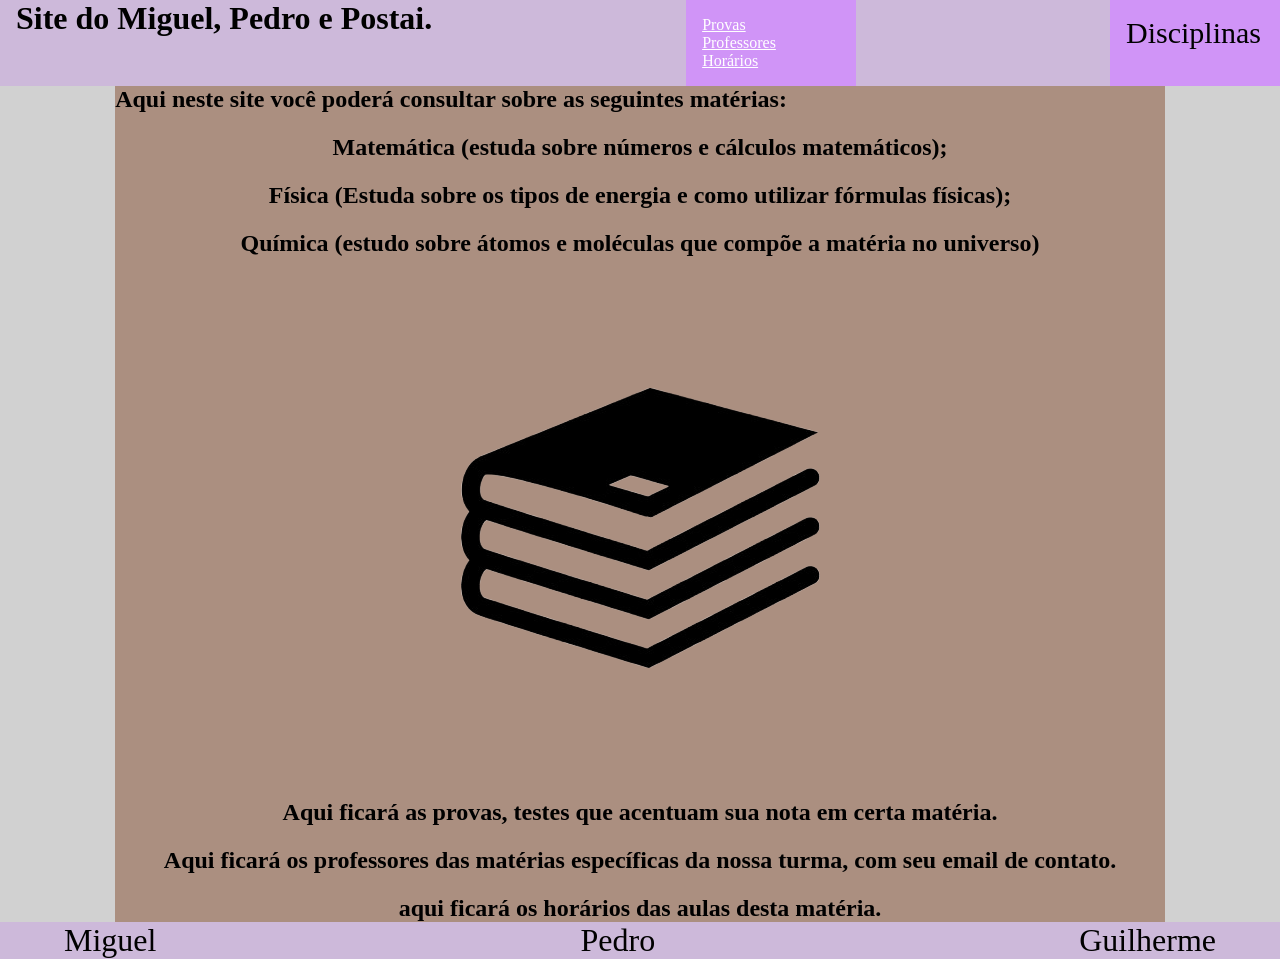
<file: Trabalho-Miguel-Postai-e-Pedro-main/SitePrincipal/index.html>
<!DOCTYPE html>
<html lang="pt-br">

<head>
  <meta charset="UTF-8" />
  <meta name="viewport" content="width=device-width, initial-scale=1.0" />
  <title>posmigdrostai</title>
  <link rel="stylesheet" href="style.css" />
</head>

<body>
  <header class="cabecalho">
    <h1 class="tituloSite">Site do Miguel, Pedro e Postai.</h1>

    <nav class="navegacaointerna">
      <ul class="assuntosinternos">
        <li><a href="#provas">Provas</a></li>
        <li><a href="#professores">Professores</a></li>
        <li><a href="#horarios">Horários</a></li>
      </ul>
    </nav>

    <nav>
      <div class="menu-hamburguer" id="hamburguer">
        Disciplinas
      </div>
      <ul class="menu" id="menu">
        <li><a href="SiteMatematica/index.html">Matemática</a></li>
        <li><a href="SiteFisica/index.html">Física</a></li>
        <li><a href="SiteQuimica/index.html">Química</a></li>
      </ul>

      <script src="script.js"></script>
  </header>

  <section class="corpoprincipal">
    <h1 class="textoprincipal">Aqui neste site você poderá consultar sobre as seguintes matérias:</h1>
    <h2>
      <p>Matemática (estuda sobre números e cálculos matemáticos);</p>
      <p>Física (Estuda sobre os tipos de energia e como utilizar fórmulas físicas);</p>
      <p>Química (estudo sobre átomos e moléculas que compõe a matéria no universo)</p>
    </h2>

    <div class="ImagemDecorativa">
      <div class="bodyImage">
        <img src="images/placeholderimage.png" alt="ImagemPlaceholder">
      </div>
    </div>
    <h2>
      <div class="explicacaoprovas" id="provas">
        <p>
          Aqui ficará as provas, testes que acentuam sua nota em certa matéria.
        </p>
      </div>


      <div class="explicacaoprofessores" id="professores">
        <p>
          Aqui ficará os professores das matérias específicas da nossa turma, com seu email de contato.
        </p>
      </div>

      <div class="explicacaohorario" id="horarios">
        <p class="textohorarios">
          aqui ficará os horários das aulas desta matéria.
        </p>
      </div>
    </h2>
  </section>

  <footer class="rodape">
    <a href="mailto:x.miguel@escola.pr.gov.br" class="">Miguel</a>
    <a href="mailto:pedro.paiva.maciel@escola.pr.gov.br">Pedro</a>
    <a href="mailto:guilherme.postai@escola.pr.gov.br" class="">Guilherme</a>
  </footer>

</body>

</html>
</file>
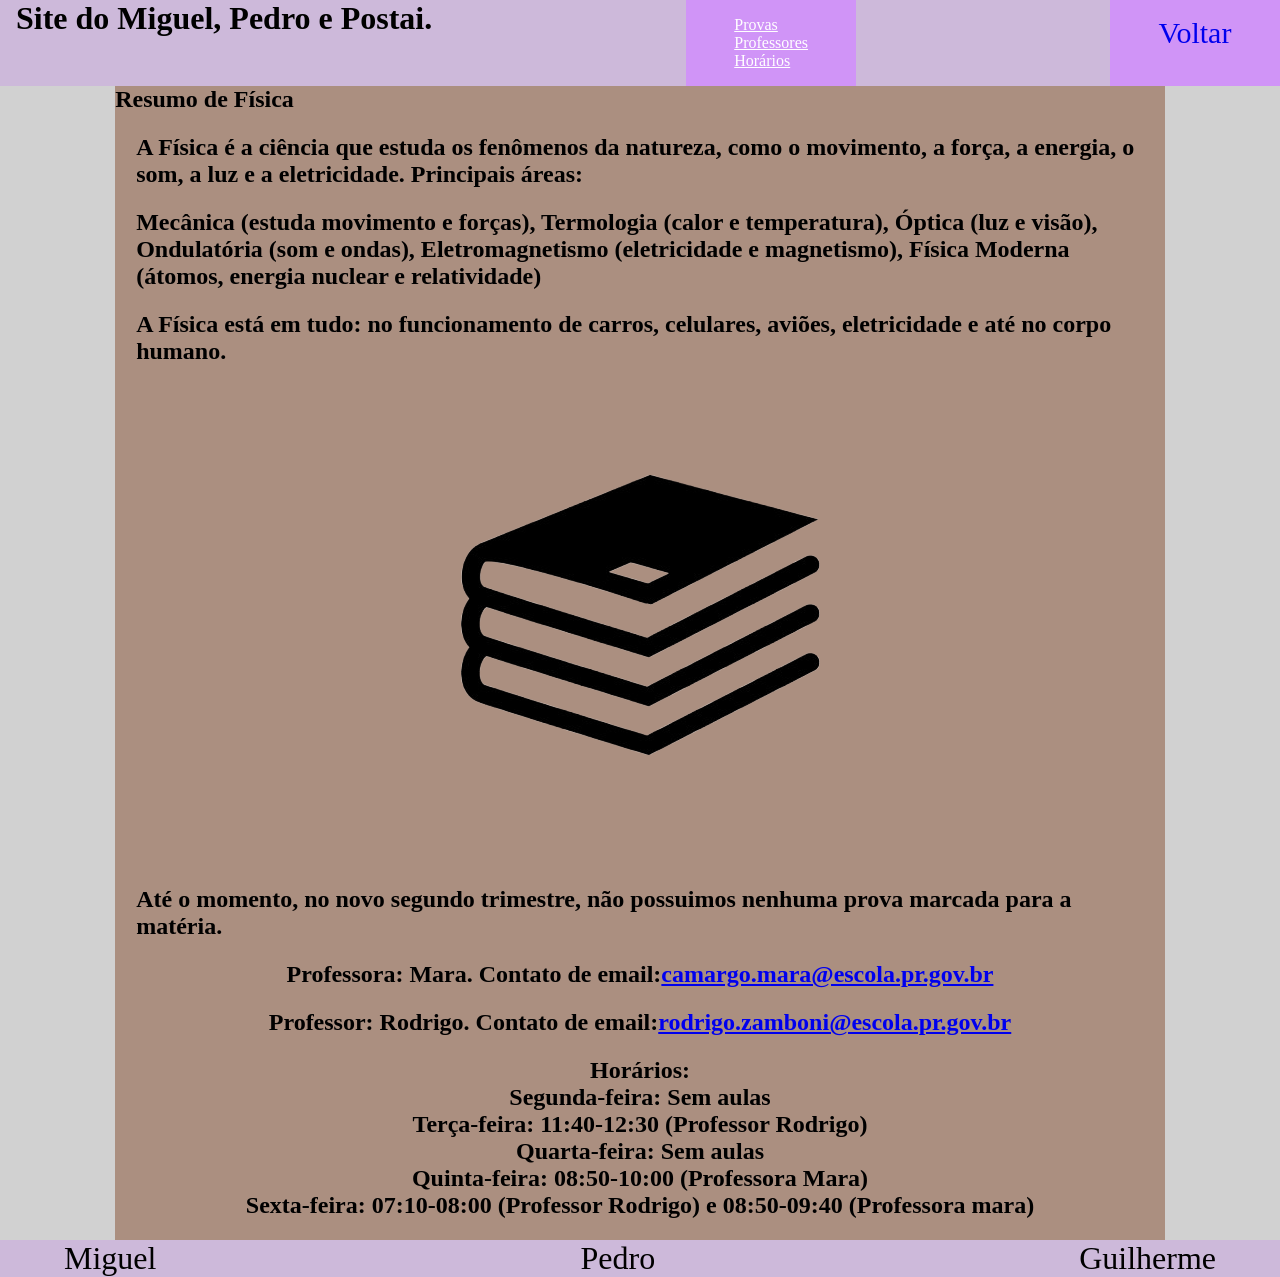
<file: Trabalho-Miguel-Postai-e-Pedro-main/SitePrincipal/SiteFisica/index.html>
<!DOCTYPE html>
<html lang="pt-br">

<head>
  <meta charset="UTF-8" />
  <meta name="viewport" content="width=device-width, initial-scale=1.0" />
  <title>posmigdrostai</title>
  <link rel="stylesheet" href="style.css" />
</head>

<body>
  <header class="cabecalho">
    <h1 class="tituloSite">Site do Miguel, Pedro e Postai.</h1>
    <nav class="navegacaointerna">
      <ul class="assuntosinternos">
        <li><a href="#provas">Provas</a></li>
        <li><a href="#professores">Professores</a></li>
        <li><a href="#horarios">Horários</a></li>
      </ul>
    </nav>

    <nav>
      <a href="../index.html" class="voltar">Voltar</a>
    </nav>
  </header>
  <section class="corpoprincipal">
    <h1 class="textoprincipal">Resumo de Física</h1>
    <h2>
      <p>A Física é a ciência que estuda os fenômenos da natureza, como o movimento, a força, a energia, o som, a luz e
        a eletricidade. Principais áreas:</p>
      <p>Mecânica (estuda movimento e forças), Termologia (calor e temperatura), Óptica (luz e visão), Ondulatória (som
        e ondas), Eletromagnetismo (eletricidade e magnetismo), Física Moderna (átomos, energia nuclear e relatividade)
      </p>
      <p>A Física está em tudo: no funcionamento de carros, celulares, aviões, eletricidade e até no corpo humano.</p>
    </h2>

    <div class="ImagemDecorativa">
      <div class="bodyImage">
        <img src="images/placeholderimage.png" alt="ImagemPlaceholder">
      </div>
    </div>
    <h2>
      <div class="explicacaoprovas" id="provas">
        <p>
          Até o momento, no novo segundo trimestre, não possuimos nenhuma prova marcada para a matéria.
        </p>
      </div>


      <div class="explicacaoprofessores" id="professores">
        <p>
          Professora: Mara. Contato de email: <a
            href="mailto:camargo.mara@escola.pr.gov.br">camargo.mara@escola.pr.gov.br</a>
        </p>
        <p>
          Professor: Rodrigo. Contato de email: <a href="mailto:rodrigo.zamboni@escola.pr.gov.br">
            rodrigo.zamboni@escola.pr.gov.br</a>
        </p>
      </div>

      <div class="explicacaohorario" id="horarios">
        <p class="textohorarios">
          Horários:
        <ul class="listasgerais">
          <li> Segunda-feira: Sem aulas</li>
          <li> Terça-feira: 11:40-12:30 (Professor Rodrigo)</li>
          <li> Quarta-feira: Sem aulas</li>
          <li> Quinta-feira: 08:50-10:00 (Professora Mara)</li>
          <li> Sexta-feira: 07:10-08:00 (Professor Rodrigo) e 08:50-09:40 (Professora mara)</li>
        </ul>
        </p>
      </div>
    </h2>
  </section>

  <footer class="rodape">
    <a href="mailto:x.miguel@escola.pr.gov.br" class="">Miguel</a>
    <a href="mailto:pedro.paiva.maciel@escola.pr.gov.br">Pedro</a>
    <a href="mailto:guilherme.postai@escola.pr.gov.br" class="">Guilherme</a>
  </footer>

</body>

</html>
</file>
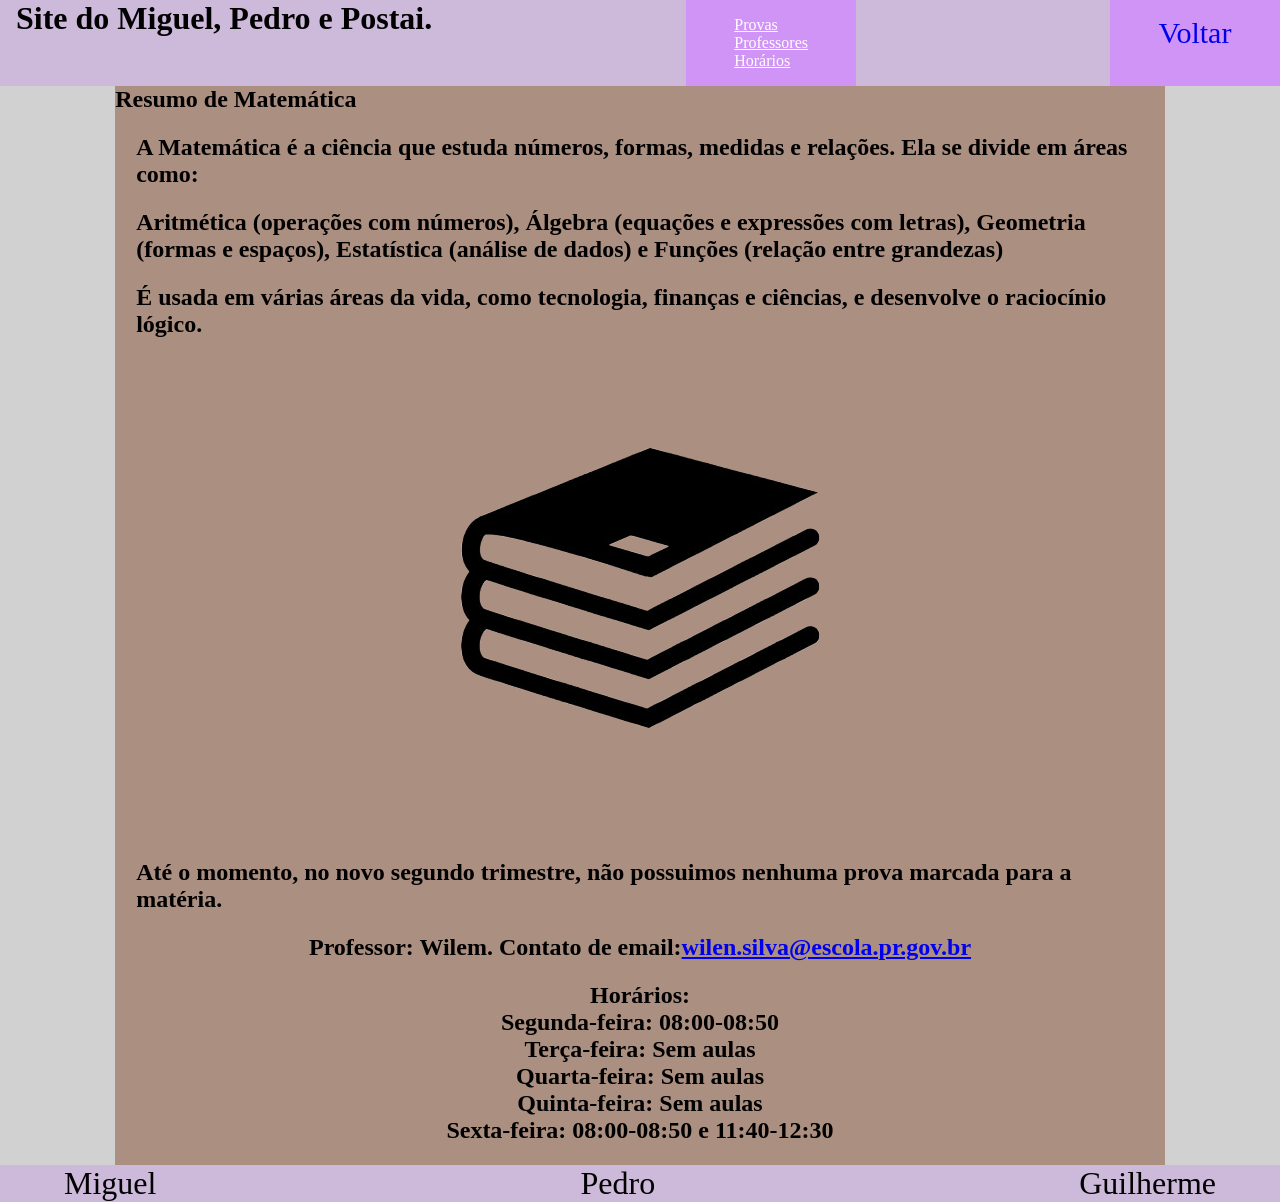
<file: Trabalho-Miguel-Postai-e-Pedro-main/SitePrincipal/SiteMatematica/index.html>
<!DOCTYPE html>
<html lang="pt-br">

<head>
  <meta charset="UTF-8" />
  <meta name="viewport" content="width=device-width, initial-scale=1.0" />
  <title>posmigdrostai</title>
  <link rel="stylesheet" href="style.css" />
</head>

<body>
  <header class="cabecalho">
    <h1 class="tituloSite">Site do Miguel, Pedro e Postai.</h1>
    <nav class="navegacaointerna">
      <ul class="assuntosinternos">
        <li><a href="#provas">Provas</a></li>
        <li><a href="#professores">Professores</a></li>
        <li><a href="#horarios">Horários</a></li>
      </ul>
    </nav>

    <nav>
      <a href="../index.html" class="voltar">Voltar</a>
    </nav>
  </header>
  <section class="corpoprincipal">
    <h1 class="textoprincipal">Resumo de Matemática</h1>
    <h2>
      <p>
        A Matemática é a ciência que estuda números, formas, medidas e relações. Ela se divide em áreas como:
      </p>
      <p>
        Aritmética (operações com números), Álgebra (equações e expressões com letras), Geometria (formas e espaços),
        Estatística (análise de dados) e Funções (relação entre grandezas)
      </p>
      <p>
        É usada em várias áreas da vida, como tecnologia, finanças e ciências, e desenvolve o raciocínio lógico.
      </p>
    </h2>
    <div class="ImagemDecorativa">
      <div class="bodyImage">
        <img src="images/placeholderimage.png" alt="ImagemPlaceholder">
      </div>
    </div>
    <h2>
      <div class="provas" id="provas">
        <p>
          Até o momento, no novo segundo trimestre, não possuimos nenhuma prova marcada para a matéria.
        </p>
      </div>


      <div class="professores" id="professores">
        <p>
          Professor: Wilem. Contato de email: <a
            href="mailto:wilen.silva@escola.pr.gov.br">wilen.silva@escola.pr.gov.br</a>
        </p>
      </div>

      <div class="horario" id="horarios">
        <p class="textohorarios">
          Horários:
        <ul class="listasgerais">
          <li> Segunda-feira: 08:00-08:50</li>
          <li> Terça-feira: Sem aulas</li>
          <li> Quarta-feira: Sem aulas</li>
          <li> Quinta-feira: Sem aulas</li>
          <li> Sexta-feira: 08:00-08:50 e 11:40-12:30</li>
        </ul>
        </p>
      </div>
    </h2>
  </section>

  <footer class="rodape">
    <a href="mailto:x.miguel@escola.pr.gov.br" class="">Miguel</a>
    <a href="mailto:pedro.paiva.maciel@escola.pr.gov.br">Pedro</a>
    <a href="mailto:guilherme.postai@escola.pr.gov.br" class="">Guilherme</a>
  </footer>

</body>

</html>
</file>
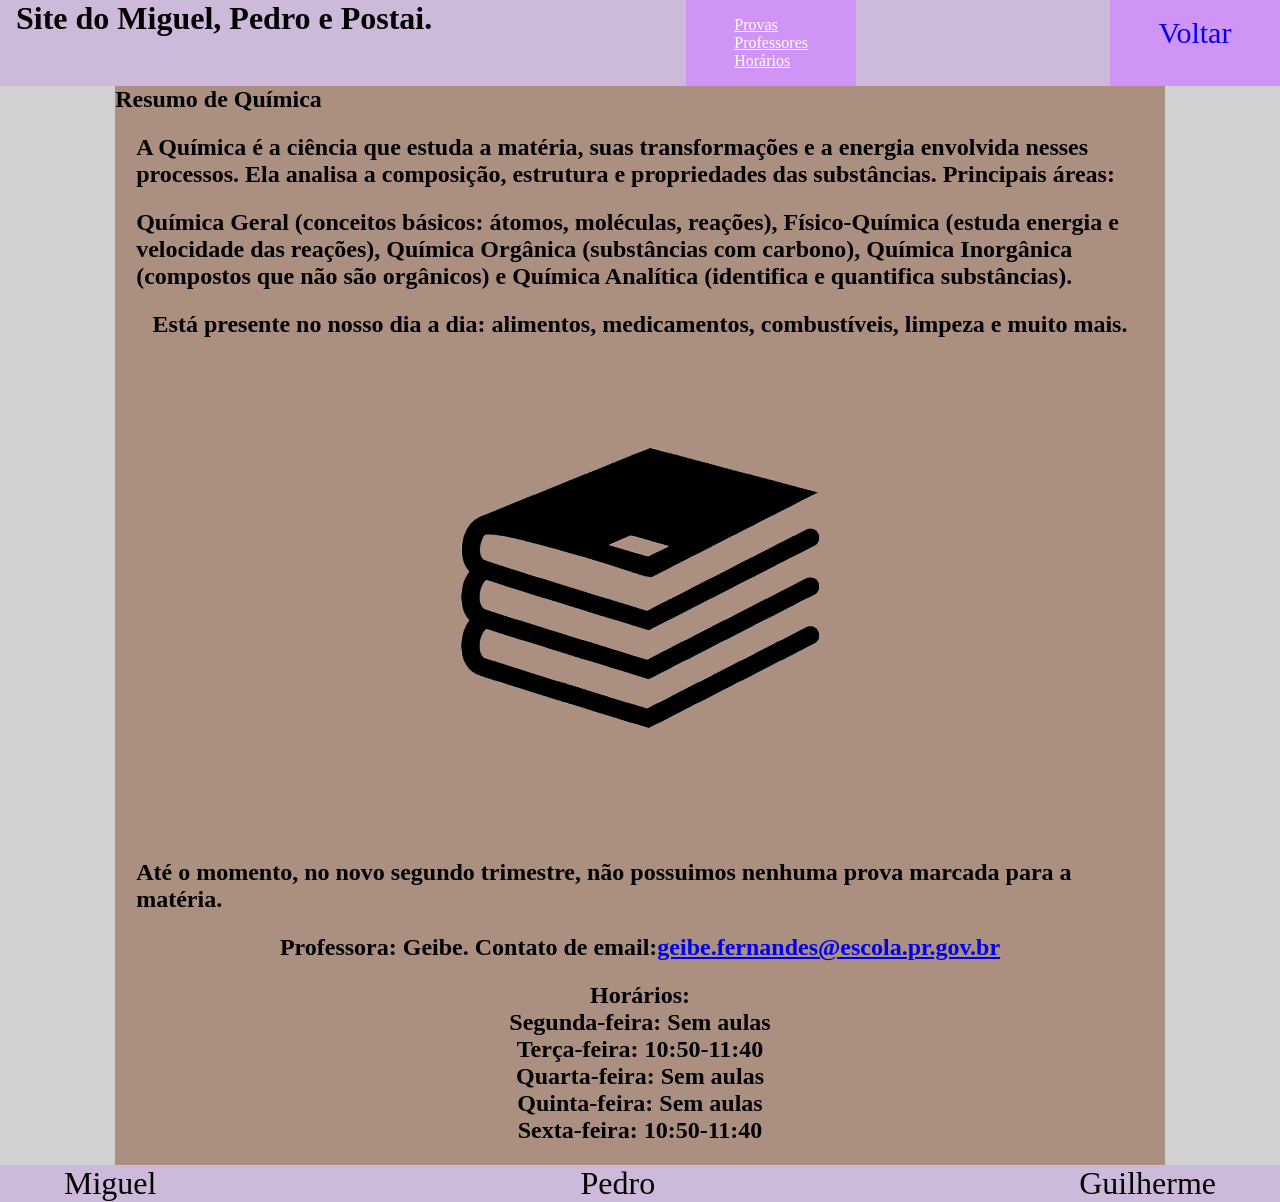
<file: Trabalho-Miguel-Postai-e-Pedro-main/SitePrincipal/SiteQuimica/index.html>
<!DOCTYPE html>
<html lang="pt-br">

<head>
  <meta charset="UTF-8" />
  <meta name="viewport" content="width=device-width, initial-scale=1.0" />
  <title>posmigdrostai</title>
  <link rel="stylesheet" href="style.css" />
</head>

<body>
  <header class="cabecalho">
    <h1 class="tituloSite">Site do Miguel, Pedro e Postai.</h1>
    <nav class="navegacaointerna">
      <ul class="assuntosinternos">
        <li><a href="#provas">Provas</a></li>
        <li><a href="#professores">Professores</a></li>
        <li><a href="#horarios">Horários</a></li>
      </ul>
    </nav>

    <nav>
      <a href="../index.html" class="voltar">Voltar</a>
    </nav>
  </header>
  <section class="corpoprincipal">
    <h1 class="textoprincipal">Resumo de Química</h1>
    <h2>
      <p>A Química é a ciência que estuda a matéria, suas transformações e a energia envolvida nesses processos. Ela
        analisa a composição, estrutura e propriedades das substâncias. Principais áreas:</p>
      <p>Química Geral (conceitos básicos: átomos, moléculas, reações), Físico-Química (estuda energia e velocidade das
        reações), Química Orgânica (substâncias com carbono), Química Inorgânica (compostos que não são orgânicos) e
        Química Analítica (identifica e quantifica substâncias).</p>
      <p>Está presente no nosso dia a dia: alimentos, medicamentos, combustíveis, limpeza e muito mais.</p>
    </h2>

    <div class="ImagemDecorativa">
      <div class="bodyImage">
        <img src="images/placeholderimage.png" alt="ImagemPlaceholder">
      </div>
    </div>
    <h2>
      <div class="provas" id="provas">
        <p>
          Até o momento, no novo segundo trimestre, não possuimos nenhuma prova marcada para a matéria.
        </p>
      </div>


      <div class="professores" id="professores">
        <p>
          Professora: Geibe. Contato de email: <a
            href="mailto:geibe.fernandes@escola.pr.gov.br">geibe.fernandes@escola.pr.gov.br</a>
        </p>
      </div>

      <div class="horario" id="horarios">
        <p class="textohorarios">
          Horários:
        <ul class="listasgerais">
          <li> Segunda-feira: Sem aulas</li>
          <li> Terça-feira: 10:50-11:40</li>
          <li> Quarta-feira: Sem aulas</li>
          <li> Quinta-feira: Sem aulas</li>
          <li> Sexta-feira: 10:50-11:40</li>
        </ul>
        </p>
      </div>
    </h2>
  </section>

  <footer class="rodape">
    <a href="mailto:x.miguel@escola.pr.gov.br" class="">Miguel</a>
    <a href="mailto:pedro.paiva.maciel@escola.pr.gov.br">Pedro</a>
    <a href="mailto:guilherme.postai@escola.pr.gov.br" class="">Guilherme</a>
  </footer>

</body>

</html>
</file>
<file: Trabalho-Miguel-Postai-e-Pedro-main/SitePrincipal/style.css>
/* Variáveis */
:root {
    --corCabecalho: #bb54ff31;
    --corBotao: #d094f7;
    --corEscrita: #000000;
    --corSite: #d1d1d1;
    --corSiteBody: #ab8f80;
}

/* Aplica ao site todo */
* {
    margin: 0;
    padding: 0;
    box-sizing: border-box;
}

/* Cabeçalho */
body {
    background-color: var(--corSite);
}

.cabecalho {
    background-color: var(--corCabecalho);
    color: var(--corEscrita);
    width: 100%;
    height: 35%;
    display: flex;
    justify-content: space-between;
}

.tituloSite {
    margin-left: 16px;
}

nav {
    position: relative;
    padding: 1rem;
    width: 170px;
    background-color: var(--corBotao);
    display: flex;
}

.navegacaointerna {
    list-style: none;
}

.assuntosinternos {
    list-style: none;
}

.assuntosinternos li a {
    color: white;
    font-size: 1rem;
    margin: 10px 0;
}

.menu-hamburguer,
.menu-hamburguer-interno {
    cursor: pointer;
    display: block;
    width: 30px;
    height: 25px;
    font-size: 30px;
}

.menu {
    list-style: none;
    display: none;
    padding: 0;
    margin-top: 1.5rem;
}

.menu li {
    margin: 10px 0;
}

.menu li a {
    color: white;
    font-size: 1rem;
}

.menu.ativo {
    display: block;
    text-align: center;
}

/* Corpo do site */
.bodyImage {
    display: flex;
    justify-content: center;
}

.textoImagem {
    display: flex;
    justify-content: center;
}

.corpoprincipal {
    margin-left: 9%;
    margin-right: 9%;
    background-color: var(--corSiteBody);
}

.textoprincipal {
    color: var(--corEscrita);
    margin-bottom: 1rem;
}

p {
    display: flex;
    justify-content: center;
    margin: 2%;
}

.textohorarios {
    margin-bottom: 0;
}

/* rodapé do site */

.rodape {
    background-color: var(--corCabecalho);
    color: var(--corEscrita);
    width: 100%;
    height: 35%;
    display: flex;
    justify-content: space-between;
    padding-left: 5%;
    padding-right: 5%;
}

.rodape a {
    font-size: 2em;
    text-decoration: none;
    color: var(--corEscrita);
}
</file>
<file: Trabalho-Miguel-Postai-e-Pedro-main/SitePrincipal/SiteFisica/style.css>
/* Variáveis */
:root {
    --corCabecalho: #bb54ff31;
    --corBotao: #d094f7;
    --corEscrita: #000000;
    --corSite: #d1d1d1;
    --corSiteBody: #ab8f80;
}

/* Aplica ao site todo */
* {
    margin: 0;
    padding: 0;
    box-sizing: border-box;
}

/* Cabeçalho */
body {
    background-color: var(--corSite);
}

.cabecalho {
    background-color: var(--corCabecalho);
    color: var(--corEscrita);
    width: 100%;
    height: 35%;
    display: flex;
    justify-content: space-between;
}

.tituloSite {
    margin-left: 16px;
}

nav {
    position: relative;
    padding: 1rem;
    width: 170px;
    background-color: var(--corBotao);
    display: flex;
    justify-content: center;
}

.navegacaointerna,
.listasgerais {
    list-style: none;
}

.assuntosinternos {
    list-style: none;
}

.assuntosinternos li a {
    color: white;
    font-size: 1rem;
    margin: 10px 0;
}

.voltar {
    cursor: pointer;
    display: block;
    width: 45px;
    height: 30px;
    text-align: center;
    text-decoration: none;
    background-color: transparent;
    outline: none;
    border: none;
    width: 90%;
    font-size: 30px;
}

/* Corpo do site */
.bodyImage {
    display: flex;
    justify-content: center;
}

.textoImagem {
    display: flex;
    justify-content: center;
}

.corpoprincipal {
    margin-left: 9%;
    margin-right: 9%;
    background-color: var(--corSiteBody);
}

.textoprincipal {
    color: var(--corEscrita);
    margin-bottom: 1rem;
}

p {
    display: flex;
    justify-content: center;
    margin: 2%;
    margin-bottom: 0;
}

.listasgerais {
    text-align: center;
}

.textohorarios {
    margin-bottom: 0;
}

/* rodapé do site */

.rodape {
    background-color: var(--corCabecalho);
    color: var(--corEscrita);
    width: 100%;
    height: 35%;
    display: flex;
    justify-content: space-between;
    padding-left: 5%;
    padding-right: 5%;
}

.rodape a {
    font-size: 2em;
    text-decoration: none;
    color: var(--corEscrita);
}
</file>
<file: Trabalho-Miguel-Postai-e-Pedro-main/SitePrincipal/SiteMatematica/style.css>
/* Variáveis */
:root {
    --corCabecalho: #bb54ff31;
    --corBotao: #d094f7;
    --corEscrita: #000000;
    --corSite: #d1d1d1;
    --corSiteBody: #ab8f80;
}

/* Aplica ao site todo */
* {
    margin: 0;
    padding: 0;
    box-sizing: border-box;
}

/* Cabeçalho */
body {
    background-color: var(--corSite);
}

.cabecalho {
    background-color: var(--corCabecalho);
    color: var(--corEscrita);
    width: 100%;
    height: 35%;
    display: flex;
    justify-content: space-between;
}

.tituloSite {
    margin-left: 16px;
}

nav {
    position: relative;
    padding: 1rem;
    width: 170px;
    background-color: var(--corBotao);
    display: flex;
    justify-content: center;
}

.navegacaointerna,
.listasgerais {
    list-style: none;
}

.assuntosinternos {
    list-style: none;
}

.assuntosinternos li a {
    color: white;
    font-size: 1rem;
    margin: 10px 0;
}

.voltar {
    cursor: pointer;
    display: block;
    width: 45px;
    height: 30px;
    text-align: center;
    text-decoration: none;
    background-color: transparent;
    outline: none;
    border: none;
    width: 90%;
    font-size: 30px;
}

/* Corpo do site */
.bodyImage {
    display: flex;
    justify-content: center;
}

.textoImagem {
    display: flex;
    justify-content: center;
}

.corpoprincipal {
    margin-left: 9%;
    margin-right: 9%;
    background-color: var(--corSiteBody);
}

.textoprincipal {
    color: var(--corEscrita);
    margin-bottom: 1rem;
}

p {
    display: flex;
    justify-content: center;
    margin: 2%;
    margin-bottom: 0;
}

.listasgerais {
    text-align: center;
}

.textohorarios {
    margin-bottom: 0;
}

/* rodapé do site */

.rodape {
    background-color: var(--corCabecalho);
    color: var(--corEscrita);
    width: 100%;
    height: 35%;
    display: flex;
    justify-content: space-between;
    padding-left: 5%;
    padding-right: 5%;
}

.rodape a {
    font-size: 2em;
    text-decoration: none;
    color: var(--corEscrita);
}
</file>
<file: Trabalho-Miguel-Postai-e-Pedro-main/SitePrincipal/SiteQuimica/style.css>
/* Variáveis */
:root {
    --corCabecalho: #bb54ff31;
    --corBotao: #d094f7;
    --corEscrita: #000000;
    --corSite: #d1d1d1;
    --corSiteBody: #ab8f80;
}

/* Aplica ao site todo */
* {
    margin: 0;
    padding: 0;
    box-sizing: border-box;
}

/* Cabeçalho */
body {
    background-color: var(--corSite);
}

.cabecalho {
    background-color: var(--corCabecalho);
    color: var(--corEscrita);
    width: 100%;
    height: 35%;
    display: flex;
    justify-content: space-between;
}

.tituloSite {
    margin-left: 16px;
}

nav {
    position: relative;
    padding: 1rem;
    width: 170px;
    background-color: var(--corBotao);
    display: flex;
    justify-content: center;
}

.navegacaointerna,
.listasgerais {
    list-style: none;
}

.assuntosinternos {
    list-style: none;
}

.assuntosinternos li a {
    color: white;
    font-size: 1rem;
    margin: 10px 0;
}

.voltar {
    cursor: pointer;
    display: block;
    width: 45px;
    height: 30px;
    text-align: center;
    text-decoration: none;
    background-color: transparent;
    outline: none;
    border: none;
    width: 90%;
    font-size: 30px;
}

/* Corpo do site */
.bodyImage {
    display: flex;
    justify-content: center;
}

.textoImagem {
    display: flex;
    justify-content: center;
}

.corpoprincipal {
    margin-left: 9%;
    margin-right: 9%;
    background-color: var(--corSiteBody);
}

.textoprincipal {
    color: var(--corEscrita);
    margin-bottom: 1rem;
}

p {
    display: flex;
    justify-content: center;
    margin: 2%;
    margin-bottom: 0;
}

.listasgerais {
    text-align: center;
}

.textohorarios {
    margin-bottom: 0;
}

/* rodapé do site */

.rodape {
    background-color: var(--corCabecalho);
    color: var(--corEscrita);
    width: 100%;
    height: 35%;
    display: flex;
    justify-content: space-between;
    padding-left: 5%;
    padding-right: 5%;
}

.rodape a {
    font-size: 2em;
    text-decoration: none;
    color: var(--corEscrita);
}
</file>
